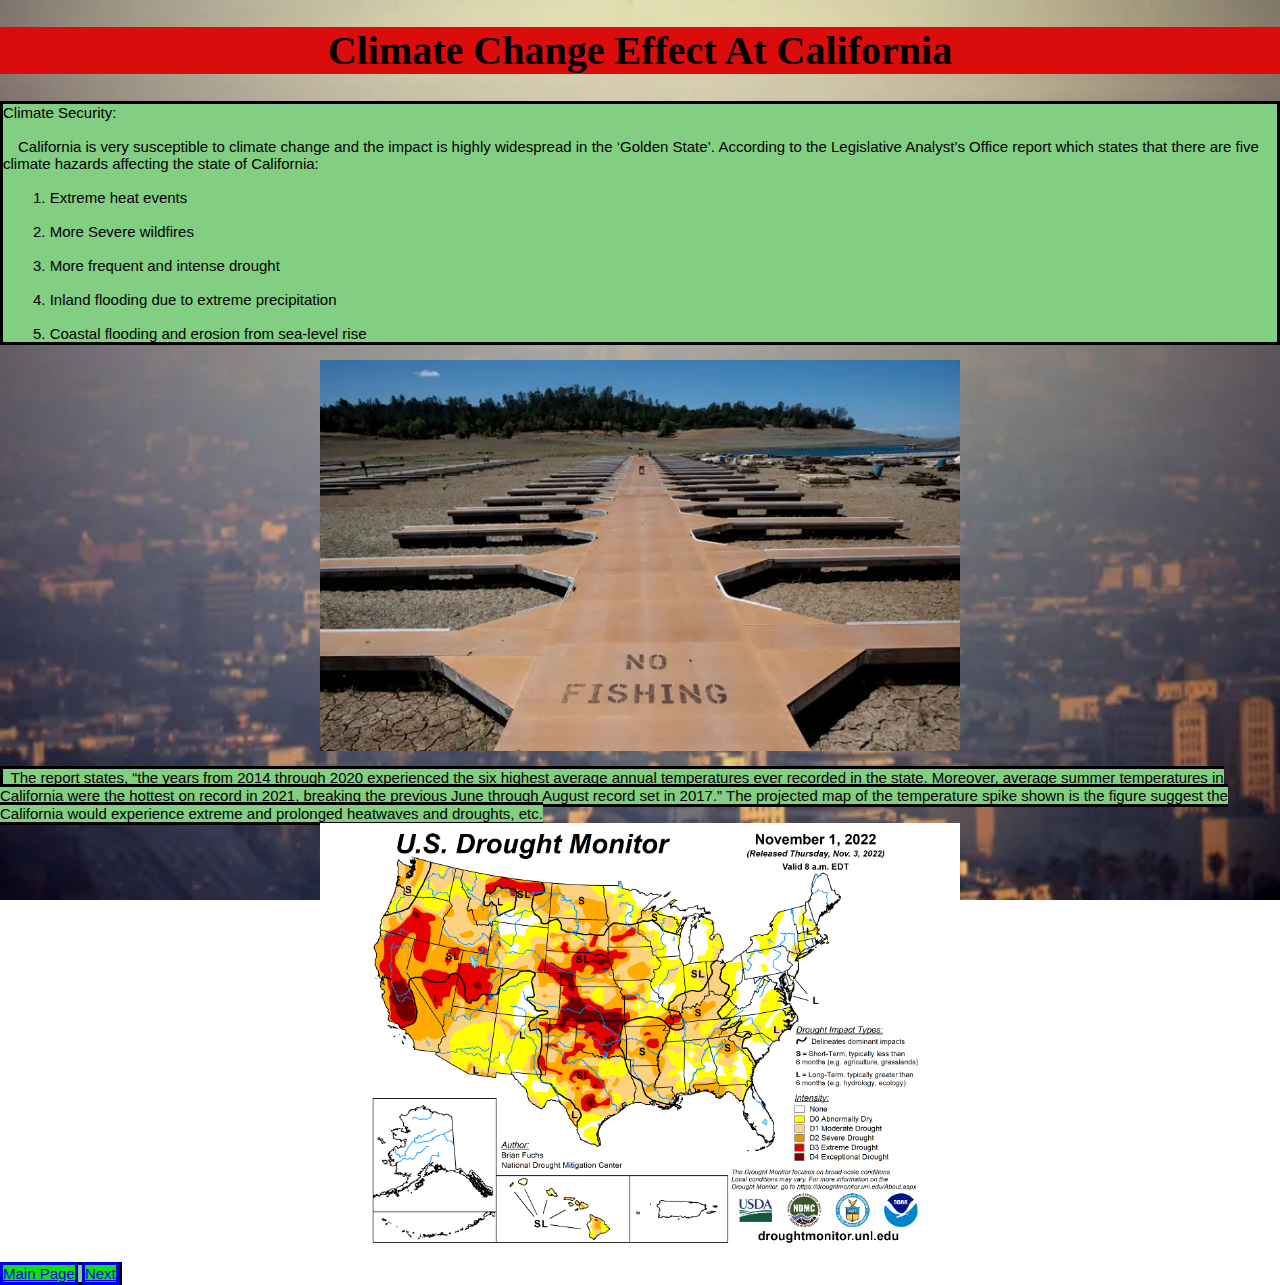
<file: california.html>
<!DOCTYPE html>
<html lang="en">
<head>
    <meta charset="UTF-8">
    <title>California</title>
    <link rel="stylesheet" type="text/css" href="style.css">
    <meta charset="utf-8">
</head>
<body>
<h1>Climate Change Effect At California</h1>
<p class ="stylePara">Climate Security:
<br>
<br>&ensp;&ensp;California is very susceptible to climate change and the impact is highly widespread in the ‘Golden State’. According to the Legislative Analyst’s Office report which states that there are five climate hazards affecting the state of California:</br>
    <br>&ensp;&ensp;&ensp;&ensp;1.	Extreme heat events<br>
    <br>&ensp;&ensp;&ensp;&ensp;2.	More Severe wildfires <br>
    <br>&ensp;&ensp;&ensp;&ensp;3.	More frequent and intense drought<br>
    <br>&ensp;&ensp;&ensp;&ensp;4.	Inland flooding due to extreme precipitation <br>
    <br>&ensp;&ensp;&ensp;&ensp;5.	Coastal flooding and erosion from sea-level rise <br>

<!--    <br>&ensp;4.	Inland flooding due to extreme precipitation <br>-->

</p>
<img src = "caliStory.webp" alt = "temperature image" class ="center">
<br>
<p2 class = "stylePara">&ensp;The report states, “the years from 2014 through 2020 experienced the six highest average annual temperatures ever recorded in the state. Moreover, average summer temperatures in California were the hottest on record in 2021, breaking the previous June through August record set in 2017.” The projected map of the temperature spike shown is the figure suggest the California would experience extreme and prolonged heatwaves and droughts, etc. <br>
<img src = "drought.png" alt = "drought image" class ="center">
<a class = "link" href="index.html">Main Page</a>
<a class = "link" href="CaliforniaStory.html">Next</a>
</body>
<style>
    body{
        background-image: url("cali2.webp");
        background-repeat: no-repeat;
        background-size: 100% 100%;
        background-attachment: fixed;
    }

</style>
</html>
</file>
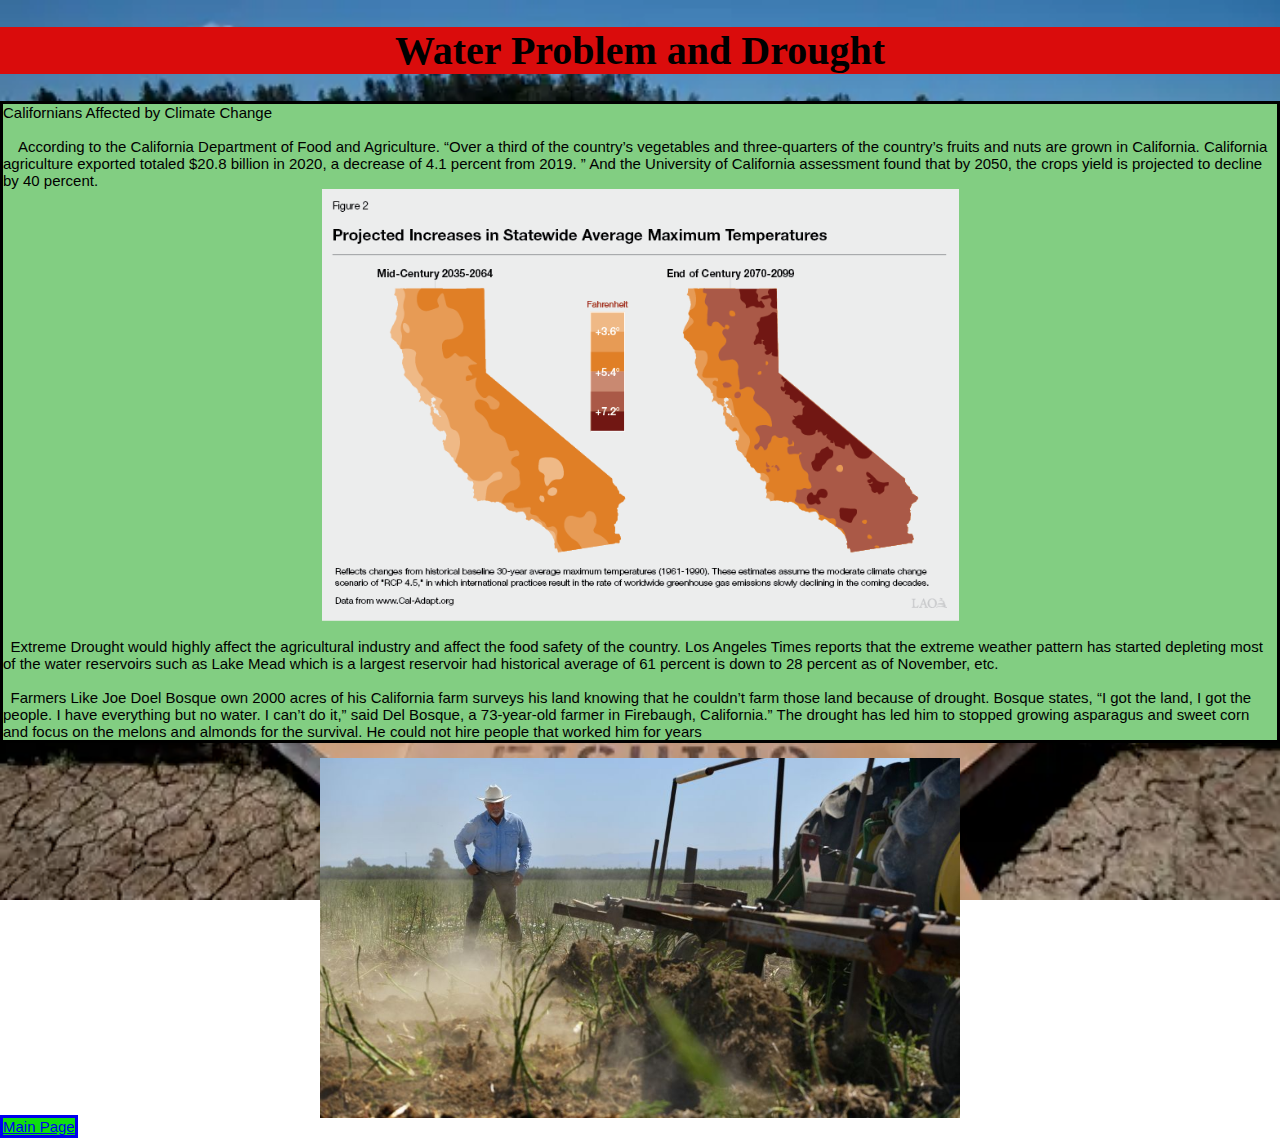
<file: CaliforniaStory.html>
<!DOCTYPE html>
<html lang="en">
<head>
    <meta charset="UTF-8">
    <title>Harsh Climate Effect</title>
    <link rel="stylesheet" type="text/css" href="style.css">
</head>
<body>
<h1>Water Problem and Drought</h1>
<p class ="stylePara">Californians Affected by Climate Change
    <br>
    <br>&ensp;&ensp;According to the California Department of Food and Agriculture. “Over a third of the country’s vegetables and three-quarters of the country’s fruits and nuts are grown in California. California agriculture exported totaled $20.8 billion in 2020, a decrease of 4.1 percent from 2019. ” And the University of California assessment found that by 2050, the crops yield is projected to decline by 40 percent. </br>
    <img src = "heat.png" alt = "temperature image" class ="center">
    <br>&ensp;Extreme Drought would highly affect the agricultural industry and affect the food safety of the country. Los Angeles Times reports that the extreme weather pattern has started depleting most of the water reservoirs such as Lake Mead which  is a largest reservoir had historical average of 61 percent is down to 28 percent as of November, etc.<br>
    <br>&ensp;Farmers Like Joe Doel Bosque own 2000 acres of his California farm surveys his land knowing that he couldn’t farm those land because of drought. Bosque states, “I got the land, I got the people. I have everything but no water. I can’t do it,” said Del Bosque, a 73-year-old farmer in Firebaugh, California.” The drought has led him to stopped growing asparagus and sweet corn and focus on the melons and almonds for the survival. He could not hire people that worked him for years <br>
</p>
<img src = "caliStoryImg.jpg" alt = "temperature image" class ="center">
<a class = "link" href="index.html">Main Page</a>
<style>
    body{
        background-image: url("caliStory.webp");
        background-repeat: no-repeat;
        background-size: 100% 100%;
        background-attachment: fixed;
    }

</style>
</body>
</html>
</file>
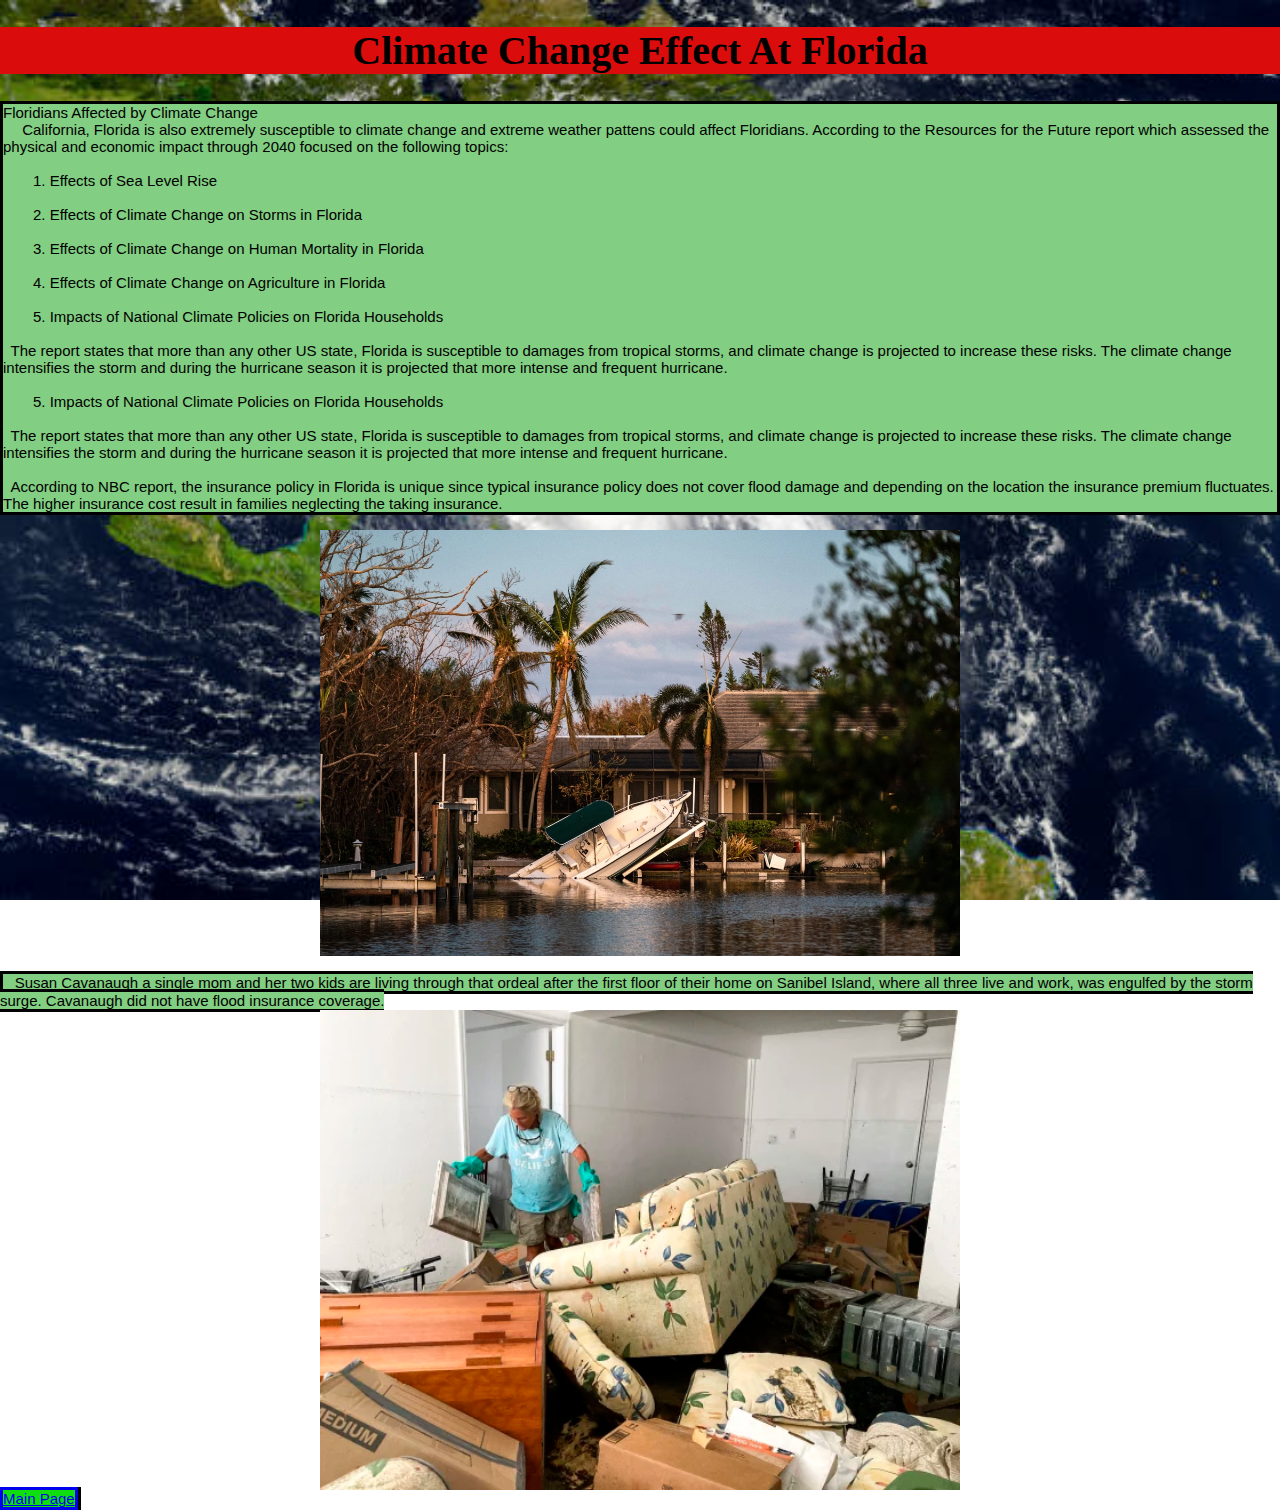
<file: FloridaStory.html>
<!DOCTYPE html>
<html lang="en">
<head>
    <meta charset="UTF-8">
    <title>California</title>
    <link rel="stylesheet" type="text/css" href="style.css">
    <meta charset="utf-8">
</head>
<body>
<h1>Climate Change Effect At Florida</h1>
<p class ="stylePara">Floridians Affected by Climate Change
    <br>&ensp;&ensp; California, Florida is also extremely susceptible to climate change and extreme weather pattens could affect Floridians. According to the Resources for the Future report which assessed the physical and economic impact through 2040 focused on the following topics:<br>
    <br>&ensp;&ensp;&ensp;&ensp;1.	Effects of Sea Level Rise <br>
    <br>&ensp;&ensp;&ensp;&ensp;2.	Effects of Climate Change on Storms in Florida<br>
    <br>&ensp;&ensp;&ensp;&ensp;3.	Effects of Climate Change on Human Mortality in Florida<br>
    <br>&ensp;&ensp;&ensp;&ensp;4.	Effects of Climate Change on Agriculture in Florida <br>
    <br>&ensp;&ensp;&ensp;&ensp;5.	Impacts of National Climate Policies on Florida Households <br>
    <br>&ensp;The report states that more than any other US state, Florida is susceptible to damages from tropical storms, and climate change is projected to increase these risks. The climate change intensifies the storm and during the hurricane season it is projected that more intense and frequent hurricane.  <br>
    <br>&ensp;&ensp;&ensp;&ensp;5.	Impacts of National Climate Policies on Florida Households <br>

    <br>&ensp;The report states that more than any other US state, Florida is susceptible to damages from tropical storms, and climate change is projected to increase these risks. The climate change intensifies the storm and during the hurricane season it is projected that more intense and frequent hurricane.<br>
    <br> &ensp;According to NBC report, the insurance policy in Florida is unique since typical insurance policy does not cover flood damage and depending on the location the insurance premium fluctuates. The higher insurance cost result in families neglecting the taking insurance.<br>
</p>
<img src = "floridaDamage.webp" alt = "temperature image" class ="center">
<br>
<p2 class = "stylePara">&ensp; Susan Cavanaugh a single mom and her two kids are living through that ordeal after the first floor of their home on Sanibel Island, where all three live and work, was engulfed by the storm surge. Cavanaugh did not have flood insurance coverage. <br>
    <img src = "hurricaneVi.webp" alt = "drought image" class ="center">
    <a class = "link" href="index.html">Main Page</a>

</body>
<style>
    body{
        background-image: url("florida.jpg");
        background-repeat: no-repeat;
        background-size: 100% 100%;
        background-attachment: fixed;
    }

</style>
</html>
</file>
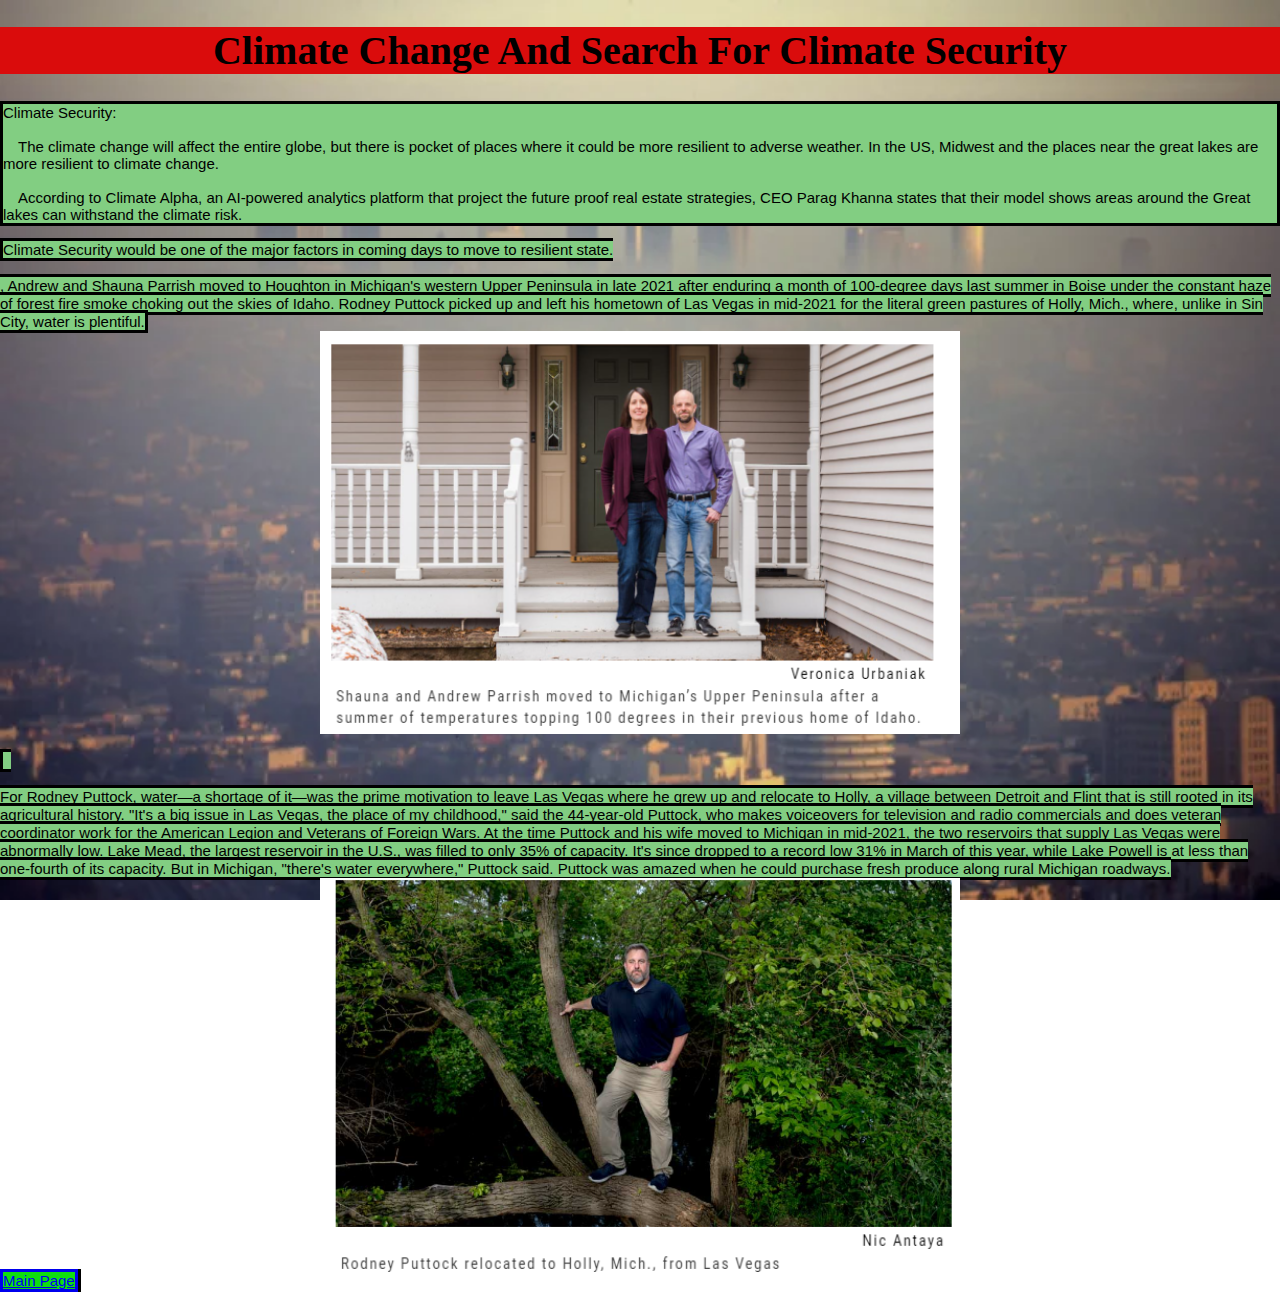
<file: Go.html>
<!DOCTYPE html>
<html lang="en">
<head>
    <meta charset="UTF-8">
    <title>California</title>
    <link rel="stylesheet" type="text/css" href="style.css">
    <meta charset="utf-8">
</head>
<body>
<h1>Climate Change And Search For Climate Security</h1>
<p class ="stylePara">Climate Security:
    <br>
    <br>&ensp;&ensp;The climate change will affect the entire globe, but there is pocket of places where it could be more resilient to adverse weather. In the US, Midwest and the places near the great lakes are more resilient to climate change.  <br>
    <br>&ensp;&ensp;According to Climate Alpha, an AI-powered analytics platform that project the future proof real estate strategies, CEO Parag Khanna states that their model shows areas around the Great lakes can withstand the climate risk. <br>
</p>
<p2 class ="stylePara">Climate Security would be one of the major factors in coming days to move to resilient state. <br>
    <br>, Andrew and Shauna Parrish moved to Houghton in Michigan's western Upper Peninsula in late 2021 after enduring a month of 100-degree days last summer in Boise under the constant haze of forest fire smoke choking out the skies of Idaho.
    Rodney Puttock picked up and left his hometown of Las Vegas in mid-2021 for the literal green pastures of Holly, Mich., where, unlike in Sin City, water is plentiful.
    <br>
</p2>
<img src = "move.png" alt = "temperature image" class ="center">
<br>
<p2 class = "stylePara">&ensp;<br>
    <br>For Rodney Puttock, water—a shortage of it—was the prime motivation to leave Las Vegas where he grew up and relocate to Holly, a village between Detroit and Flint that is still rooted in its agricultural history.
    "It's a big issue in Las Vegas, the place of my childhood," said the 44-year-old Puttock, who makes voiceovers for television and radio commercials and does veteran coordinator work for the American Legion and Veterans of Foreign Wars.
    At the time Puttock and his wife moved to Michigan in mid-2021, the two reservoirs that supply Las Vegas were abnormally low. Lake Mead, the largest reservoir in the U.S., was filled to only 35% of capacity. It's since dropped to a record low 31% in March of this year, while Lake Powell is at less than one-fourth of its capacity.
    But in Michigan, "there's water everywhere," Puttock said.
    Puttock was amazed when he could purchase fresh produce along rural Michigan roadways.
    <br>
    <img src = "move2.png" alt = "drought image" class ="center">
    <a class = "link" href="index.html">Main Page</a>

</body>
<style>
    body{
        background-image: url("cali2.webp");
        background-repeat: no-repeat;
        background-size: 100% 100%;
        background-attachment: fixed;
    }

</style>
</html>
</file>
<file: style.css>
html, body {
    margin: 0;
    padding: 0;
    width:100%;
    height:100%;

  }
  canvas {
    display: block;
  }

 h1{
     text-align: center;
     background-color: #da0c0c;
     font-size: 40px;
 }
 .stylePara{
     background-color: #82ce82;
     stroke: azure;
     border-style: solid;
     font-family: Arial;
     font-size: 15px;
 }
.link{
    background-color: #0fde0f;
    stroke: azure;
    border-style: solid;
    font-family: Arial;
    font-size: 15px;
}
 .fontMake{
     stroke: azure;
     background-color: #82ce82;
     border-style: solid;
     font-family: Arial;
     font-size: 20px;
 }

  .center{
      display: block;
      margin-left: auto;
      margin-right: auto;
      width:50%;
  }
canvas.centered{
    display:block;
    margin:auto;
    left:500px;
    top:300px;
    /*position:absolute;*/
}
</file>
